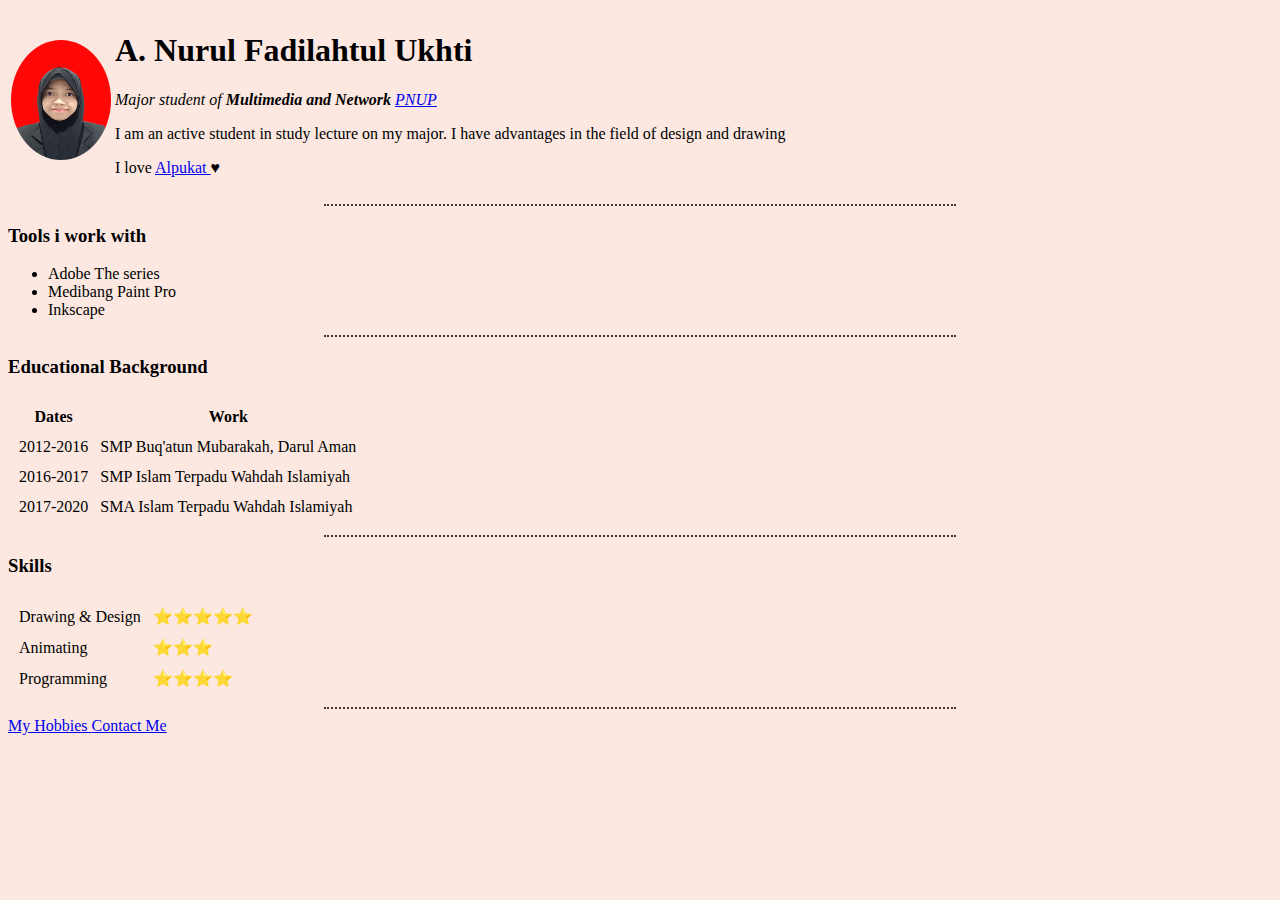
<file: index.html>
<!DOCTYPE html>
<html>
    <head>
        <meta charset="utf-8">
        <title> 	
            &#128154; Nurul's Personal Site</title>
            <link rel="stylesheet" href="css/style.css">

    </head>

    <body>
        <table>
            <tr>
                <td><img src="images/Nurul2.jpeg" style="width: 
                    100px;height: 120px;border-radius: 100%;" alt="Nurul profile Picture"></td>
                <td>
                    <h1> A. Nurul Fadilahtul Ukhti</h1>
                    <p><em>Major student of <strong>Multimedia and Network</strong> <a href="http://poliupg.ac.id/">PNUP</a></em></p>
                    <p>I am an active student in study lecture on my major. I have advantages in the field of design and drawing </p>
                    <p> I love <a href="ilove.html"> Alpukat </a> &#9829; </p> 
                </td>
            </tr>
        </table>
       
        
        <hr>
        <h3>Tools i work with </h3>
        <ul>
            <li>Adobe The series</li>
            <li>Medibang Paint Pro</li>
            <li>Inkscape</li>
        </ul>
        <hr>
        <h3>Educational Background</h3>
        <table cellspacing="10"> 
            <thead>
                <tr>
                    <th>Dates</th>
                    <th>Work</th>
                </tr>
            </thead>
            <tbody>
                <tr>
                    <td>2012-2016</td>
                    <td>SMP Buq'atun Mubarakah, Darul Aman</td>
                </tr>
                <tr>
                <td>2016-2017</td>
                <td>SMP Islam Terpadu Wahdah Islamiyah</td>
                </tr>
                <tr>
                    <td>2017-2020</td>
                    <td>SMA Islam Terpadu Wahdah Islamiyah</td>
                </tr>
            </tbody>
            <tfoot>

            </tfoot>
        </table>
        <hr>
        <h3>Skills</h3>
        <table cellspacing="10">
            <tr>
                <td>Drawing & Design</td>
                <td>&#11088;&#11088;&#11088;&#11088;&#11088;</td>
            </tr>
            <tr>
                <td>Animating</td>
                <td>&#11088;&#11088;&#11088;</td>
            </tr>
            <tr>
                <td>Programming</td>
                <td>&#11088;&#11088;&#11088;&#11088;</td>
            </tr>
        </table>
        <hr>

        <a href="hobbies.html"> My Hobbies </a>
        <a href="contact-me.html">Contact Me</a>
           
        
    </body>
</html>
</file>
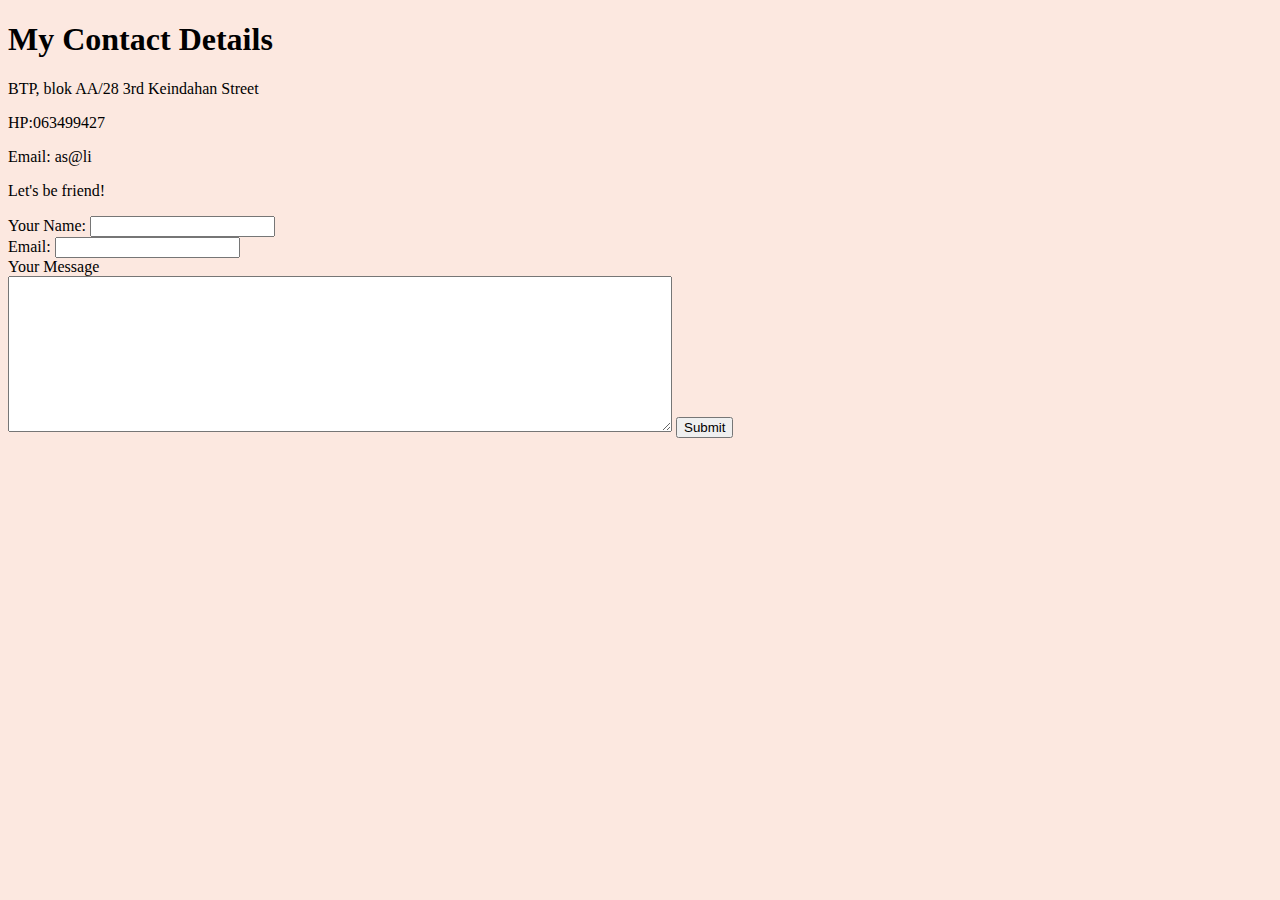
<file: contact-me.html>
<!DOCTYPE html>
<html>
    <head>
        <meta charset="utf-8">
        <title> Contact Me</title>
        <link rel="stylesheet" href="css/style.css">
    </head>
    <body>
        <h1>My Contact Details</h1>
        <p>BTP, blok AA/28 3rd Keindahan Street </p>
        <p>HP:063499427</p>
        <p>Email: as@li</p>
        <p> Let's be friend! </p>
        <form class="" action=""method="">
            <label>Your Name:</label>
            <input type="text" name="" value=""><br>
            
            <label>Email:</label>
            <input type="email" name="" value=""><br>
            <label>Your Message</label><br>
            <textarea name="yourMessage" rows="10" cols="80"></textarea>
            <input type="submit" name="">

        </form>
    </body>
</html>
</file>
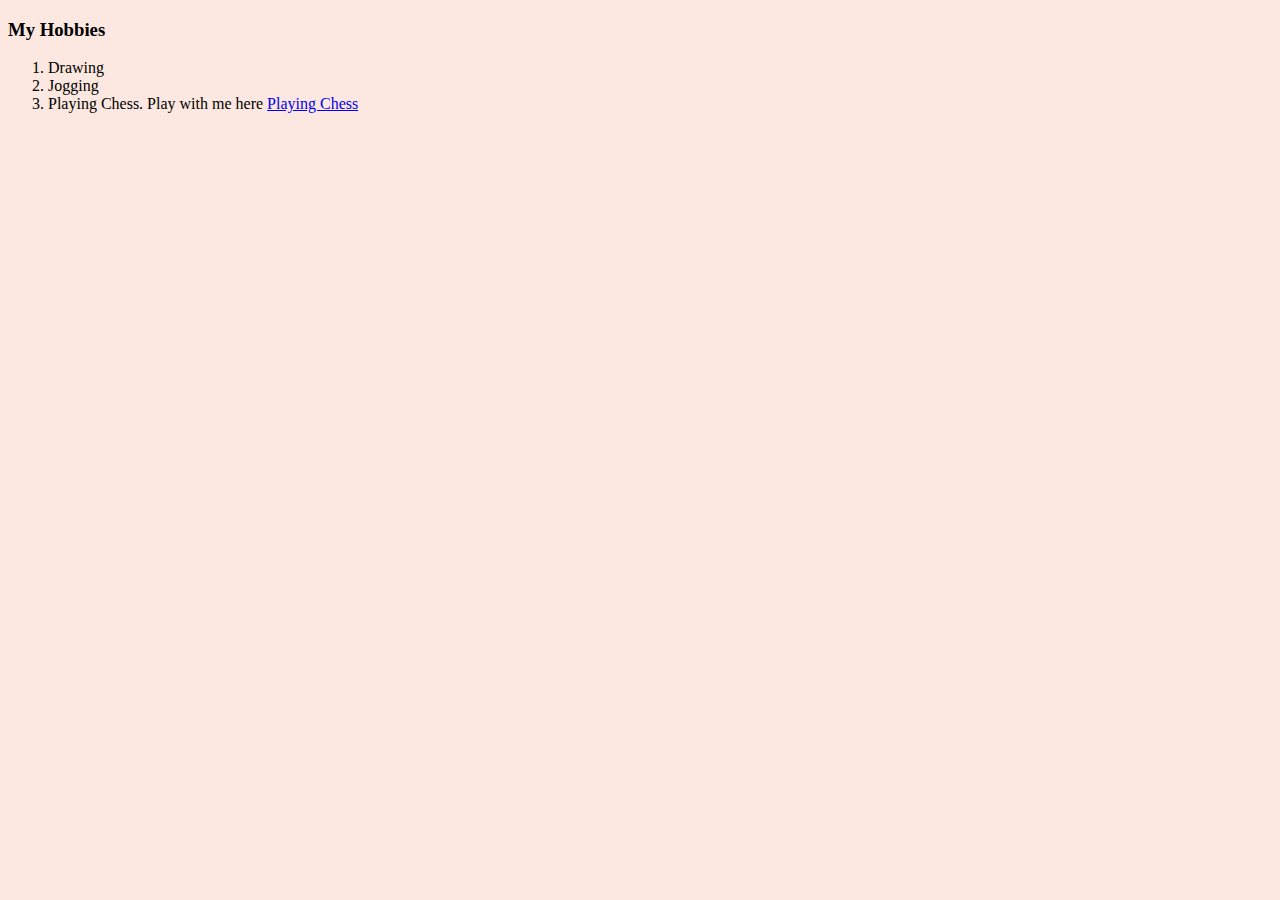
<file: hobbies.html>
<!DOCTYPE html>
<html>
    <head>
        <meta charset="utf-8">
        <title> My Hobbies</title>
        <link rel="stylesheet" href="css/style.css">
    </head>
    <body>
        <h3>My Hobbies</h3>
        <ol>
            <li>Drawing</a></li>
            <li>Jogging</li>
            <li>Playing Chess. Play with me here <a href="https://www.chess.com/">Playing Chess</a></li>
        </ol>
    </body>
</html>
</file>
<file: css/style.css>
body{
    background-color: rgb(252, 232, 224);
}
hr{
    border-style: none;
    border-top-style: dotted;
    border-color: rgb(63, 57, 50);
    border-width: 2px;
    width: 50%;
}
img{
    width: 100px;
    height: 100px;
    border-radius: 100%;
}
</file>
